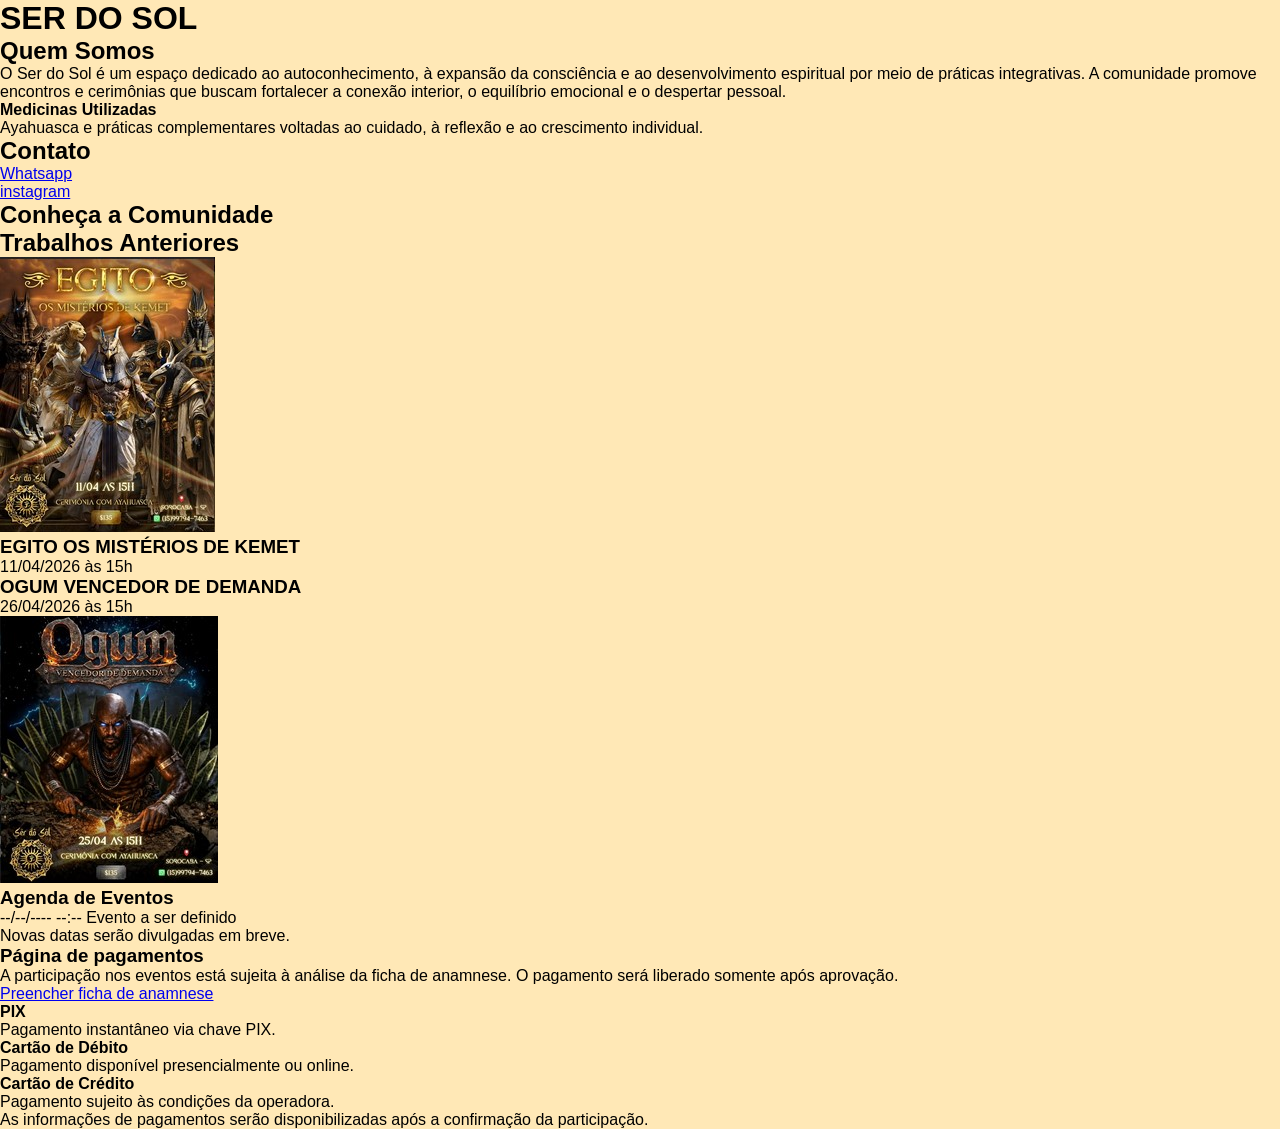
<file: index.html>
<!DOCTYPE html>
<html lang="pt-br">

<head>
    <meta charset="UTF-8">
    <meta name="viewport" content="width=device-width, initial-scale=1.0">
    <title>Ser Do Sol</title>
    
    <link rel="stylesheet" href="style.css">
</head>

<body>
    <header>
        <h1>SER DO SOL</h1>
    </header>
    <main>
        <div class="linha">
            <section class="bloco">
                <h2>Quem Somos</h2>
                <p>O Ser do Sol é um espaço dedicado ao autoconhecimento, à expansão da consciência e ao desenvolvimento
                    espiritual por meio de práticas integrativas. A comunidade promove encontros e cerimônias que buscam
                    fortalecer a conexão interior, o equilíbrio emocional e o despertar pessoal.</p>
                <p><strong>Medicinas Utilizadas</strong><br> Ayahuasca e práticas complementares voltadas ao cuidado, à
                    reflexão e ao crescimento individual.</p>
            </section>

            <section class="bloco">
                <h2>Contato</h2>
                <ul>
                    <li>
                        <a href="https://wa.me/5515991413694" target="_blank">
                            Whatsapp
                        </a>
                    </li>
                    <li><a href="https://www.instagram.com/ser.do.sol/" target="_blank">
                            instagram
                        </a>
                    </li>
                </ul>
            </section>
        </div>
        <section class="comunidade">
            <h2>Conheça a Comunidade</h2>
        </section>
        <div class="linha">
            <section class="bloco">
                <h2>Trabalhos Anteriores</h2>
                <div class="galeria">
                    <article class="card">
                        <img src="imagens/img.kemet.jpg" alt="OS MISTÉRIOS DE KEMET">
                        <h3>EGITO OS MISTÉRIOS DE KEMET</h3>
                        <P>11/04/2026 às 15h</P>
                    </article>
                    <article class="card">
                        <h3>OGUM VENCEDOR DE DEMANDA</h3>
                        <p>26/04/2026 às 15h</p>
                        <img src="imagens/img.ogum.jpg" alt="OGUM VENCEDOR DE DEMANDA">

                    </article>
                </div>
            </section>
        </div>
        <div class="linha">
            <div class="coluna">
                <section class="bloco-pequeno">
                    <h3>Agenda de Eventos</h3>
                    <ul id="lista-eventos">
                        <li class="evento">
                            <span class="data">--/--/----</span>
                            <span class="hora">--:--</span>
                            <span class="titulo"> Evento a ser definido</span>
                        </li>
                    </ul>
                    <p class="mensagem-vazia">
                        Novas datas serão divulgadas em breve.
                    </p>
                </section>
                <section class="bloco-pequeno">
                    <h3>Página de pagamentos</h3>
                    <p class="aviso-anamnese">
                        A participação nos eventos está sujeita à análise da ficha
                        de anamnese. O pagamento será liberado somente após aprovação.
                    </p>
                    <a href="anamnese.html" class="botao-anamnese">
                        Preencher ficha de anamnese
                    </a>
                    <ul id="lista-pagamentos">

                        <li class="pagamento">
                            <h4>PIX</h4>
                            <p>Pagamento instantâneo via chave PIX.</p>
                        </li>

                        <li class="pagamento">
                            <h4>Cartão de Débito</h4>
                            <p>Pagamento disponível presencialmente ou online.</p>
                        </li>

                        <li class="pagamento">
                            <h4>Cartão de Crédito</h4>
                            <p>Pagamento sujeito às condições da operadora.</p>
                        </li>

                    </ul>
                    <p class="mensagem-pagamento">
                        As informações de pagamentos serão disponibilizadas após a confirmação da participação.
                    <!--teste alo alo-->
                    </p>
                </section>
            </div>
        </div>
    </main>
</body>

</html>
</file>
<file: style.css>
* {
    margin: 0;
    padding: 0;
    box-sizing: border-box;
}

body {
    background-color: #ffe8b6;
    font-family: Arial, sans-serif;
}
</file>
